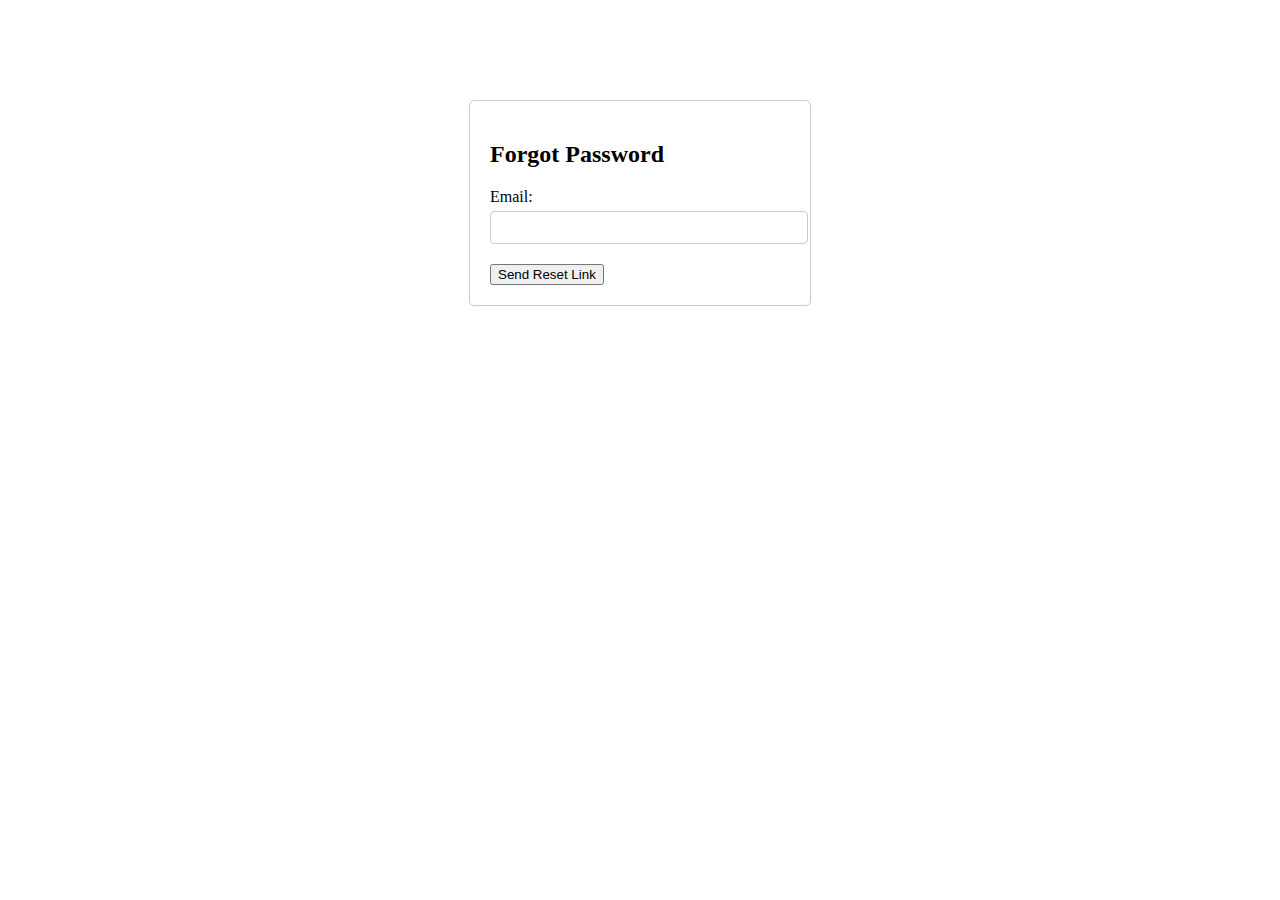
<file: ForgotPassword/index.html>
<!DOCTYPE html>
<html>

<head>
    <title>Forgot Password</title>
    <link rel="stylesheet" href="style.css">
</head>

<body>
    <div class="forgot-password-container">
        <h2>Forgot Password</h2>
        <form id="forgot-password-form">
            <div class="form-group">
                <label for="email">Email:</label>
                <input type="email" id="email" required>
            </div>
            <button type="submit">Send Reset Link</button>
        </form>
    </div>
    <script src="app.js"></script>
</body>

</html>
</file>
<file: ForgotPassword/style.css>
.forgot-password-container {
  width: 300px;
  margin: 100px auto;
  padding: 20px;
  border: 1px solid #ccc;
  border-radius: 5px;
}

.form-group {
  margin-bottom: 20px;
}

label {
  display: block;
  margin-bottom: 5px;
}

input[type="email"] {
  width: 100%;
  padding: 8px;
  border: 1px solid #ccc;
  border-radius: 4px;
}
</file>
